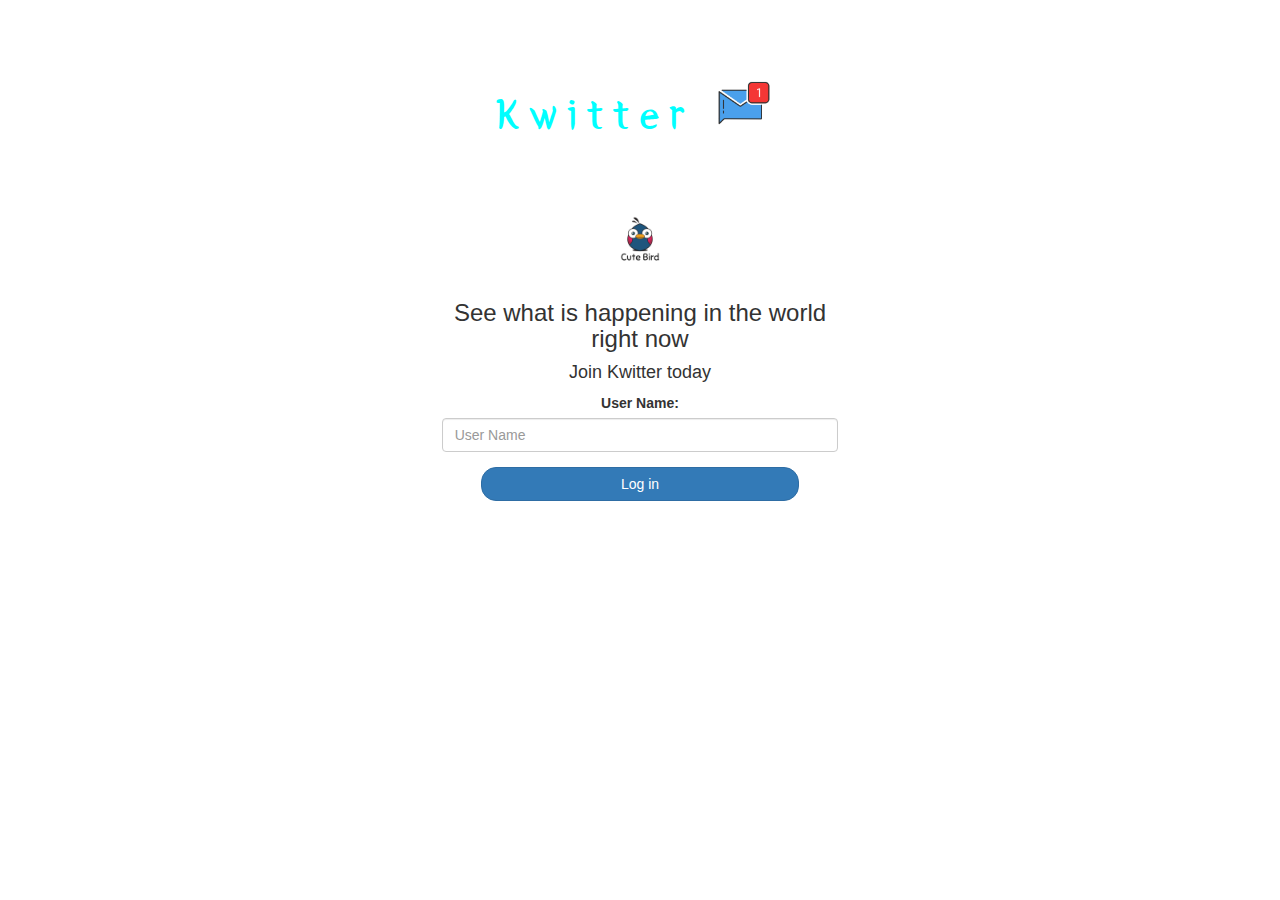
<file: index.html>
<!DOCTYPE html>
<html>
<head>
	<title>Kwitter</title>
<link href="https://fonts.googleapis.com/css?family=Yeon+Sung&display=swap" rel="stylesheet"><meta name="viewport" content="width=device-width, initial-scale=1">

<link rel="stylesheet" href="https://maxcdn.bootstrapcdn.com/bootstrap/3.4.0/css/bootstrap.min.css">
<script src="https://ajax.googleapis.com/ajax/libs/jquery/3.4.1/jquery.min.js"></script>
<script src="https://maxcdn.bootstrapcdn.com/bootstrap/3.4.0/js/bootstrap.min.js"></script>

<link rel="stylesheet" type="text/css" href="style.css">
<script src="LETSCHAT.js"></script>
</head>
<body>
<center>
	<h1 class="header" style="color: aqua;">	
		Kwitter	<sup>
	<img src="m2.png">
	</sup>
</h1>
	<div class="col-lg-4 col-md-6 col-sm-6 col-xs-11 login_div">
	<img src="logo.png" class="logo">
		<h3 >See what is happening in the world right now</h3>
		<h4 >Join Kwitter today</h4>
		<div class="form-group">
		  <label >User Name:</label>
		  <input type="text" id="user_name" class="form-control" placeholder="User Name">
		</div>
		<button id="login_button" class="btn btn-primary" onclick="add()">Log in</button>
		<br><br>
	</div>
</center>
</body>
</html>
</file>
<file: style.css>
html, body ,
{
  height: 100%;
  margin: 0;
}

body
{
background-image:url("https://www.mwallpapers.com/download-image/611636/1080x608");
height: 100%;
  margin: 0;
}

#body_2
{
background-image:url("https://wallpaperaccess.com/full/109332.jpg");
}

.header
{
	color: white;font-family: 'Yeon Sung';font-size: 45px;letter-spacing: 10px;margin-top: 80px;
}
.header img
{
	width: 80px;margin-left: -15px;
}

.login_div
{
	background: rgba(255,255,255,0.8);float: none;border-radius: 15px;
}

.logo
{
	width: 80px;margin-top: 30px;border-radius: 40px;
}

#login_button
{
	width: 80%;border-radius: 15px;
}

.room_name
{
	cursor: pointer;
	font-size: 20px;
}


#logout
{
	font-size: 20px; float: right;
}


#output
{
	padding: 10px; width:80%;background: rgba(255,255,255,0.8);border-radius: 15px;
}

.input_div_room_page
{
	width: 80%;
}

.input_div label
{
	color: white;font-size: 20px;
}


.input_div_message_page
{
	position: fixed;bottom: 0px;width: 100%;background: rgba(255,255,255,0.8);
}
.input_div_message_page label
{
	color: black;
}
.input_div_message_page #msg
{
	width: 80%;
}
.input_div_message_page button
{
	margin-top: 15px;
	width: 50%; 
}
.color_white
{
	color: white
}

.user_tick
{
	width:20px;
}
.message_h4
{
	padding-left:5px;color:grey;
}
</file>
